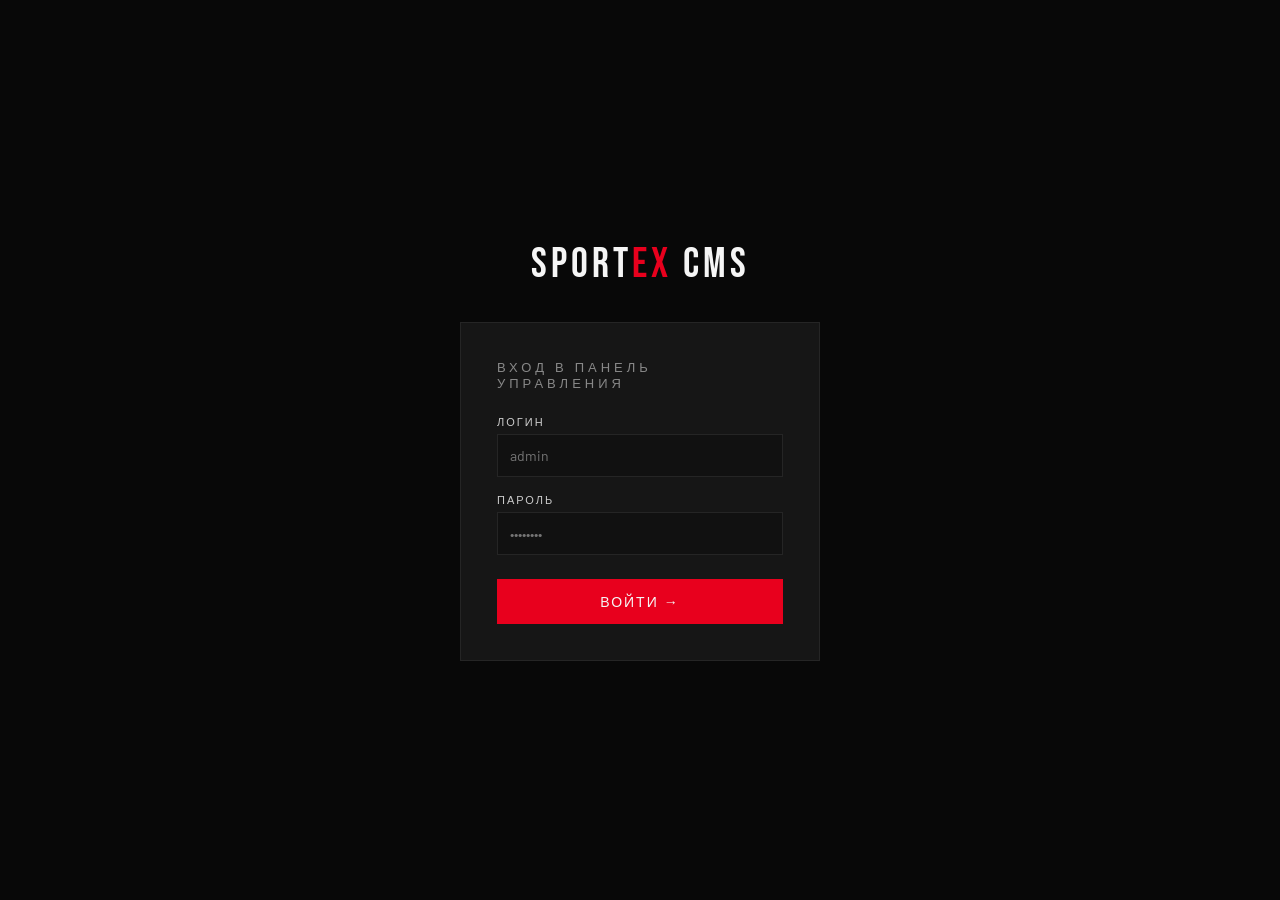
<file: admin.html>
<!DOCTYPE html>
<html lang="ru">
<head>
<meta charset="UTF-8"/>
<meta name="viewport" content="width=device-width, initial-scale=1.0"/>
<title>SportEx CMS — Панель управления</title>
<link href="https://fonts.googleapis.com/css2?family=Bebas+Neue&family=Barlow+Condensed:wght@400;600;700&family=Barlow:wght@300;400;500&display=swap" rel="stylesheet"/>
<style>
/* ═══════ RESET & BASE ═══════ */
*{margin:0;padding:0;box-sizing:border-box;}
:root{
  --black:#080808;--dark:#111;--card:#161616;--border:#252525;
  --red:#E8001D;--red2:#FF1F3A;--green:#22c55e;--yellow:#f59e0b;
  --white:#F5F5F5;--gray:#888;--light:#ccc;
  --sidebar:240px;
}
body{background:var(--dark);color:var(--white);font-family:'Barlow',sans-serif;display:flex;min-height:100vh;font-size:14px;}
::-webkit-scrollbar{width:4px;} ::-webkit-scrollbar-thumb{background:var(--red);border-radius:2px;}
button,input,select,textarea{font-family:inherit;}
a{color:inherit;text-decoration:none;}

/* ═══════ LOGIN SCREEN ═══════ */
#loginScreen{
  position:fixed;inset:0;background:var(--black);
  display:flex;align-items:center;justify-content:center;
  z-index:9999;flex-direction:column;gap:32px;
}
#loginScreen.hidden{display:none;}
.login-logo{font-family:'Bebas Neue',sans-serif;font-size:42px;letter-spacing:4px;text-align:center;}
.login-logo span{color:var(--red);}
.login-box{background:var(--card);border:1px solid var(--border);padding:36px;width:360px;}
.login-title{font-family:'Barlow Condensed',sans-serif;font-size:13px;letter-spacing:4px;text-transform:uppercase;color:var(--gray);margin-bottom:24px;}
.login-field{margin-bottom:16px;}
.login-field label{display:block;font-size:11px;letter-spacing:2px;text-transform:uppercase;color:var(--light);margin-bottom:6px;}
.login-field input{width:100%;background:var(--dark);border:1px solid var(--border);color:var(--white);padding:12px;font-size:14px;outline:none;transition:border-color .2s;}
.login-field input:focus{border-color:var(--red);}
.login-btn{width:100%;background:var(--red);color:var(--white);border:none;padding:14px;font-family:'Barlow Condensed',sans-serif;font-size:14px;letter-spacing:2px;text-transform:uppercase;cursor:pointer;transition:background .2s;margin-top:8px;}
.login-btn:hover{background:var(--red2);}
.login-error{color:#ff6b6b;font-size:12px;margin-top:8px;display:none;}

/* ═══════ SIDEBAR ═══════ */
#sidebar{
  width:var(--sidebar);background:var(--black);border-right:1px solid var(--border);
  display:flex;flex-direction:column;position:fixed;left:0;top:0;bottom:0;z-index:100;
}
.sidebar-logo{padding:20px;border-bottom:1px solid var(--border);}
.sidebar-logo-name{font-family:'Bebas Neue',sans-serif;font-size:22px;letter-spacing:3px;}
.sidebar-logo-sub{font-size:10px;letter-spacing:3px;color:var(--red);text-transform:uppercase;}
.sidebar-menu{flex:1;padding:12px 0;overflow-y:auto;}
.menu-section{padding:16px 16px 6px;font-size:10px;letter-spacing:3px;text-transform:uppercase;color:var(--gray);}
.menu-item{
  display:flex;align-items:center;gap:12px;padding:11px 16px;
  cursor:pointer;transition:all .2s;position:relative;
  font-family:'Barlow Condensed',sans-serif;font-size:14px;letter-spacing:.5px;
  color:var(--light);border-left:2px solid transparent;
}
.menu-item:hover{background:rgba(232,0,29,.06);color:var(--white);}
.menu-item.active{background:rgba(232,0,29,.1);color:var(--white);border-left-color:var(--red);}
.menu-item .mi-icon{font-size:17px;width:20px;text-align:center;}
.menu-badge{margin-left:auto;background:var(--red);color:#fff;font-size:10px;padding:1px 7px;border-radius:20px;font-family:'Barlow Condensed',sans-serif;letter-spacing:1px;}
.sidebar-bottom{padding:16px;border-top:1px solid var(--border);}
.site-link{display:flex;align-items:center;gap:8px;padding:10px;background:rgba(232,0,29,.1);border:1px solid rgba(232,0,29,.3);font-size:12px;letter-spacing:1px;text-transform:uppercase;color:var(--red);transition:all .2s;cursor:pointer;}
.site-link:hover{background:rgba(232,0,29,.2);}
.logout-btn{display:flex;align-items:center;gap:8px;padding:10px;font-size:12px;letter-spacing:1px;text-transform:uppercase;color:var(--gray);cursor:pointer;transition:color .2s;margin-top:8px;background:none;border:none;width:100%;}
.logout-btn:hover{color:var(--red);}

/* ═══════ MAIN CONTENT ═══════ */
#main{margin-left:var(--sidebar);flex:1;display:flex;flex-direction:column;min-height:100vh;}
.topbar{background:var(--black);border-bottom:1px solid var(--border);padding:0 28px;height:58px;display:flex;align-items:center;justify-content:space-between;position:sticky;top:0;z-index:50;}
.topbar-title{font-family:'Bebas Neue',sans-serif;font-size:22px;letter-spacing:2px;}
.topbar-actions{display:flex;gap:10px;align-items:center;}
.content{padding:28px;flex:1;}

/* ═══════ BUTTONS ═══════ */
.btn{display:inline-flex;align-items:center;gap:7px;padding:9px 18px;border:none;cursor:pointer;font-family:'Barlow Condensed',sans-serif;font-size:13px;letter-spacing:1.5px;text-transform:uppercase;transition:all .2s;}
.btn-red{background:var(--red);color:#fff;} .btn-red:hover{background:var(--red2);}
.btn-outline{background:transparent;color:var(--light);border:1px solid var(--border);} .btn-outline:hover{border-color:var(--red);color:var(--white);}
.btn-green{background:var(--green);color:#fff;} .btn-green:hover{filter:brightness(1.1);}
.btn-danger{background:rgba(220,38,38,.15);color:#f87171;border:1px solid rgba(220,38,38,.3);} .btn-danger:hover{background:rgba(220,38,38,.3);}
.btn-sm{padding:6px 12px;font-size:11px;}
.btn-icon{padding:7px;width:32px;height:32px;justify-content:center;}

/* ═══════ CARDS / STATS ═══════ */
.stats-grid{display:grid;grid-template-columns:repeat(4,1fr);gap:16px;margin-bottom:28px;}
.stat-card{background:var(--card);border:1px solid var(--border);padding:20px;position:relative;overflow:hidden;}
.stat-card::before{content:'';position:absolute;top:0;left:0;right:0;height:2px;background:var(--red);}
.stat-card.green::before{background:var(--green);}
.stat-card.yellow::before{background:var(--yellow);}
.stat-card.blue::before{background:#3b82f6;}
.stat-val{font-family:'Bebas Neue',sans-serif;font-size:38px;line-height:1;color:var(--white);}
.stat-lbl{font-size:11px;letter-spacing:2px;text-transform:uppercase;color:var(--gray);margin-top:4px;}
.stat-icon{position:absolute;right:16px;top:50%;transform:translateY(-50%);font-size:36px;opacity:.15;}

/* ═══════ TABLE ═══════ */
.table-wrap{background:var(--card);border:1px solid var(--border);overflow:hidden;}
.table-header{padding:16px 20px;border-bottom:1px solid var(--border);display:flex;align-items:center;justify-content:space-between;gap:12px;flex-wrap:wrap;}
.table-header-title{font-family:'Barlow Condensed',sans-serif;font-size:15px;letter-spacing:1px;text-transform:uppercase;}
.search-box{display:flex;align-items:center;gap:0;border:1px solid var(--border);background:var(--dark);}
.search-box input{background:transparent;border:none;color:var(--white);padding:8px 12px;outline:none;font-size:13px;width:220px;}
.search-box input::placeholder{color:var(--gray);}
.search-box span{padding:8px 12px;color:var(--gray);}
table{width:100%;border-collapse:collapse;}
thead th{padding:10px 14px;text-align:left;font-family:'Barlow Condensed',sans-serif;font-size:11px;letter-spacing:2px;text-transform:uppercase;color:var(--gray);border-bottom:1px solid var(--border);white-space:nowrap;}
tbody tr{border-bottom:1px solid rgba(255,255,255,.04);transition:background .15s;}
tbody tr:hover{background:rgba(255,255,255,.03);}
tbody td{padding:10px 14px;font-size:13px;vertical-align:middle;}
.td-img{width:44px;height:44px;object-fit:cover;background:var(--border);}
.td-name{font-weight:500;max-width:220px;overflow:hidden;text-overflow:ellipsis;white-space:nowrap;}
.td-price{font-family:'Bebas Neue',sans-serif;font-size:17px;color:var(--red);}
.badge{display:inline-flex;align-items:center;padding:2px 8px;font-size:10px;letter-spacing:1px;text-transform:uppercase;font-family:'Barlow Condensed',sans-serif;}
.badge-new{background:rgba(59,130,246,.15);color:#60a5fa;border:1px solid rgba(59,130,246,.3);}
.badge-hit{background:rgba(245,158,11,.15);color:#fbbf24;border:1px solid rgba(245,158,11,.3);}
.badge-none{background:var(--border);color:var(--gray);}
.actions-cell{display:flex;gap:6px;align-items:center;}
.pagination{display:flex;align-items:center;justify-content:space-between;padding:12px 16px;border-top:1px solid var(--border);}
.pagination-info{font-size:12px;color:var(--gray);}
.page-btns{display:flex;gap:4px;}
.page-btn{background:var(--dark);border:1px solid var(--border);color:var(--light);padding:5px 11px;cursor:pointer;font-size:12px;transition:all .2s;}
.page-btn.active,.page-btn:hover{background:var(--red);border-color:var(--red);color:#fff;}

/* ═══════ MODAL ═══════ */
.modal-overlay{position:fixed;inset:0;background:rgba(0,0,0,.8);backdrop-filter:blur(8px);z-index:1000;display:flex;align-items:center;justify-content:center;padding:20px;opacity:0;transition:opacity .3s;}
.modal-overlay.open{opacity:1;}
.modal-overlay.hidden{display:none;}
.modal-box{background:var(--dark);border:1px solid var(--border);width:100%;max-width:620px;max-height:90vh;overflow-y:auto;transform:translateY(20px);transition:transform .3s;}
.modal-overlay.open .modal-box{transform:translateY(0);}
.modal-head{display:flex;align-items:center;justify-content:space-between;padding:20px 24px;border-bottom:1px solid var(--border);position:sticky;top:0;background:var(--dark);z-index:2;}
.modal-head h3{font-family:'Bebas Neue',sans-serif;font-size:24px;letter-spacing:2px;}
.modal-close{background:none;border:none;color:var(--gray);font-size:20px;cursor:pointer;transition:color .2s;} .modal-close:hover{color:var(--red);}
.modal-body{padding:24px;}
.modal-footer{padding:16px 24px;border-top:1px solid var(--border);display:flex;gap:10px;justify-content:flex-end;background:var(--dark);position:sticky;bottom:0;}

/* ═══════ FORM ═══════ */
.form-grid{display:grid;grid-template-columns:1fr 1fr;gap:16px;}
.form-grid.full{grid-template-columns:1fr;}
.field{margin-bottom:0;}
.field.span2{grid-column:span 2;}
.field label{display:block;font-size:10px;letter-spacing:2px;text-transform:uppercase;color:var(--light);margin-bottom:7px;}
.field input,.field select,.field textarea{width:100%;background:var(--black);border:1px solid var(--border);color:var(--white);padding:10px 12px;font-size:13px;outline:none;transition:border-color .2s;resize:vertical;}
.field input:focus,.field select,.field textarea:focus{border-color:var(--red);}
.field select{cursor:pointer;}
.field textarea{min-height:80px;}
.field-hint{font-size:11px;color:var(--gray);margin-top:4px;}
.radio-row{display:flex;gap:16px;flex-wrap:wrap;}
.radio-opt{display:flex;align-items:center;gap:8px;cursor:pointer;font-size:13px;color:var(--light);}
.radio-opt input{accent-color:var(--red);}

/* ═══════ SECTION PANELS ═══════ */
.panel{display:none;} .panel.active{display:block;}

/* ═══════ ALERT ═══════ */
.alert{position:fixed;top:20px;right:20px;z-index:9999;padding:14px 20px;min-width:280px;display:flex;align-items:center;gap:12px;border-left:3px solid var(--green);background:var(--card);box-shadow:0 8px 30px rgba(0,0,0,.5);transform:translateX(120%);transition:transform .35s cubic-bezier(.175,.885,.32,1.275);}
.alert.show{transform:translateX(0);}
.alert.err{border-left-color:var(--red);}
.alert-icon{font-size:18px;}
.alert-text{font-size:13px;line-height:1.4;}

/* ═══════ SETTINGS ═══════ */
.settings-grid{display:grid;grid-template-columns:1fr 1fr;gap:20px;}
.settings-card{background:var(--card);border:1px solid var(--border);padding:24px;}
.settings-card h3{font-family:'Barlow Condensed',sans-serif;font-size:15px;letter-spacing:2px;text-transform:uppercase;margin-bottom:20px;padding-bottom:12px;border-bottom:1px solid var(--border);}
.settings-field{margin-bottom:16px;}
.settings-field label{display:block;font-size:11px;letter-spacing:2px;text-transform:uppercase;color:var(--light);margin-bottom:7px;}
.settings-field input,.settings-field textarea{width:100%;background:var(--black);border:1px solid var(--border);color:var(--white);padding:10px 12px;font-size:13px;outline:none;transition:border-color .2s;}
.settings-field input:focus,.settings-field textarea:focus{border-color:var(--red);}
.settings-field textarea{min-height:70px;resize:vertical;}

/* ═══════ CATEGORIES PANEL ═══════ */
.cat-list{display:flex;flex-direction:column;gap:8px;}
.cat-admin-item{background:var(--card);border:1px solid var(--border);padding:16px 20px;display:flex;align-items:center;gap:16px;transition:border-color .2s;}
.cat-admin-item:hover{border-color:rgba(232,0,29,.4);}
.cat-admin-icon{font-size:28px;width:40px;text-align:center;}
.cat-admin-info{flex:1;}
.cat-admin-name{font-family:'Barlow Condensed',sans-serif;font-size:16px;font-weight:600;letter-spacing:.5px;text-transform:uppercase;}
.cat-admin-sub{font-size:12px;color:var(--gray);margin-top:2px;}
.cat-admin-count{font-family:'Bebas Neue',sans-serif;font-size:22px;color:var(--red);min-width:50px;text-align:center;}

/* ═══════ ORDERS ═══════ */
.order-empty{text-align:center;padding:60px 20px;color:var(--gray);}
.order-empty .oe-icon{font-size:48px;margin-bottom:12px;}
.order-empty p{font-size:14px;line-height:1.6;}

/* ═══════ RESPONSIVE ═══════ */
@media(max-width:900px){
  :root{--sidebar:0px;}
  #sidebar{display:none;}
  #main{margin-left:0;}
  .stats-grid{grid-template-columns:repeat(2,1fr);}
  .settings-grid{grid-template-columns:1fr;}
  .form-grid{grid-template-columns:1fr;}
  .field.span2{grid-column:span 1;}
}
</style>
</head>
<body>

<!-- ═══════ LOGIN ═══════ -->
<div id="loginScreen">
  <div class="login-logo">Sport<span>Ex</span> CMS</div>
  <div class="login-box">
    <div class="login-title">Вход в панель управления</div>
    <div class="login-field">
      <label>Логин</label>
      <input type="text" id="loginUser" placeholder="admin" autocomplete="username"/>
    </div>
    <div class="login-field">
      <label>Пароль</label>
      <input type="password" id="loginPass" placeholder="••••••••" autocomplete="current-password"/>
    </div>
    <button class="login-btn" onclick="doLogin()">Войти →</button>
    <div class="login-error" id="loginError">Неверный логин или пароль</div>
  </div>
</div>

<!-- ═══════ ALERT ═══════ -->
<div class="alert" id="alert">
  <span class="alert-icon" id="alertIcon">✓</span>
  <span class="alert-text" id="alertText"></span>
</div>

<!-- ═══════ SIDEBAR ═══════ -->
<div id="sidebar">
  <div class="sidebar-logo">
    <div class="sidebar-logo-name">SportEx</div>
    <div class="sidebar-logo-sub">CMS Panel</div>
  </div>
  <div class="sidebar-menu">
    <div class="menu-section">Основное</div>
    <div class="menu-item active" onclick="showPanel('dashboard')">
      <span class="mi-icon">📊</span> Дашборд
    </div>
    <div class="menu-section">Каталог</div>
    <div class="menu-item" onclick="showPanel('products')">
      <span class="mi-icon">📦</span> Товары
      <span class="menu-badge" id="prodBadge">0</span>
    </div>
    <div class="menu-item" onclick="showPanel('categories')">
      <span class="mi-icon">🗂️</span> Категории
    </div>
    <div class="menu-section">Сайт</div>
    <div class="menu-item" onclick="showPanel('orders')">
      <span class="mi-icon">🛒</span> Заказы
      <span class="menu-badge" id="orderBadge" style="background:var(--green)">0</span>
    </div>
    <div class="menu-item" onclick="showPanel('settings')">
      <span class="mi-icon">⚙️</span> Настройки сайта
    </div>
    <div class="menu-item" onclick="showPanel('seo')">
      <span class="mi-icon">🔍</span> SEO
    </div>
  </div>
  <div class="sidebar-bottom">
    <div class="site-link" onclick="window.open('index.html','_blank')">🌐 Открыть сайт →</div>
    <button class="logout-btn" onclick="doLogout()">🚪 Выйти из CMS</button>
  </div>
</div>

<!-- ═══════ MAIN ═══════ -->
<div id="main">
  <div class="topbar">
    <div class="topbar-title" id="topbarTitle">Дашборд</div>
    <div class="topbar-actions">
      <span style="font-size:12px;color:var(--gray)" id="adminName">admin</span>
    </div>
  </div>
  <div class="content">

    <!-- ── DASHBOARD ── -->
    <div class="panel active" id="panel-dashboard">
      <div class="stats-grid">
        <div class="stat-card">
          <div class="stat-val" id="ds-products">0</div>
          <div class="stat-lbl">Товаров</div>
          <div class="stat-icon">📦</div>
        </div>
        <div class="stat-card green">
          <div class="stat-val" id="ds-cats">12</div>
          <div class="stat-lbl">Категорий</div>
          <div class="stat-icon">🗂️</div>
        </div>
        <div class="stat-card yellow">
          <div class="stat-val" id="ds-orders">0</div>
          <div class="stat-lbl">Заказов</div>
          <div class="stat-icon">🛒</div>
        </div>
        <div class="stat-card blue">
          <div class="stat-val">96%</div>
          <div class="stat-lbl">Рейтинг</div>
          <div class="stat-icon">⭐</div>
        </div>
      </div>

      <!-- Recent orders -->
      <div class="table-wrap">
        <div class="table-header">
          <span class="table-header-title">📋 Последние заказы</span>
          <button class="btn btn-outline btn-sm" onclick="showPanel('orders')">Все заказы →</button>
        </div>
        <div id="dashOrders" style="padding:20px;color:var(--gray);font-size:13px;">Заказов пока нет</div>
      </div>
    </div>

    <!-- ── PRODUCTS ── -->
    <div class="panel" id="panel-products">
      <div class="table-wrap">
        <div class="table-header">
          <span class="table-header-title">📦 Товары</span>
          <div style="display:flex;gap:10px;align-items:center;flex-wrap:wrap;">
            <div class="search-box">
              <span>🔍</span>
              <input type="text" id="prodSearch" placeholder="Поиск по названию..." oninput="filterProducts()"/>
            </div>
            <select id="catFilter" onchange="filterProducts()" style="background:var(--dark);border:1px solid var(--border);color:var(--white);padding:8px 12px;font-size:13px;outline:none;">
              <option value="">Все категории</option>
              <option value="boxing">Единоборства</option>
              <option value="mma">MMA</option>
              <option value="protection">Защита</option>
              <option value="compression">Компрессия</option>
              <option value="fitness">Фитнес</option>
              <option value="sport">Спорт товары</option>
            </select>
            <button class="btn btn-red" onclick="openProductModal()">+ Добавить товар</button>
          </div>
        </div>
        <div style="overflow-x:auto;">
          <table>
            <thead>
              <tr>
                <th>Фото</th><th>Название</th><th>Цена</th>
                <th>Категория</th><th>Бейдж</th><th>Бренд</th><th>Действия</th>
              </tr>
            </thead>
            <tbody id="productsTableBody"></tbody>
          </table>
        </div>
        <div class="pagination">
          <span class="pagination-info" id="prodPagInfo"></span>
          <div class="page-btns" id="prodPagBtns"></div>
        </div>
      </div>
    </div>

    <!-- ── CATEGORIES ── -->
    <div class="panel" id="panel-categories">
      <div style="display:flex;justify-content:space-between;align-items:center;margin-bottom:20px;">
        <div style="font-family:'Barlow Condensed';font-size:13px;letter-spacing:2px;text-transform:uppercase;color:var(--gray);">
          Категории и подкатегории товаров
        </div>
      </div>
      <div class="cat-list" id="catAdminList"></div>
    </div>

    <!-- ── ORDERS ── -->
    <div class="panel" id="panel-orders">
      <div class="table-wrap">
        <div class="table-header">
          <span class="table-header-title">🛒 Заказы</span>
          <div style="display:flex;gap:10px;">
            <button class="btn btn-danger btn-sm" onclick="clearOrders()">🗑 Очистить все</button>
            <button class="btn btn-outline btn-sm" onclick="exportOrders()">📥 Экспорт CSV</button>
          </div>
        </div>
        <div id="ordersContent"></div>
      </div>
    </div>

    <!-- ── SETTINGS ── -->
    <div class="panel" id="panel-settings">
      <div class="settings-grid">
        <div class="settings-card">
          <h3>🏪 Информация о магазине</h3>
          <div class="settings-field"><label>Название магазина</label><input id="s-name" value="SportEx"/></div>
          <div class="settings-field"><label>Адрес</label><input id="s-address" value="ул. Пантелеймоновская 25, ТЦ «Новый Привоз», 3 этаж"/></div>
          <div class="settings-field"><label>Город</label><input id="s-city" value="Одесса"/></div>
          <div class="settings-field"><label>Телефон</label><input id="s-phone" placeholder="+380 XX XXX XX XX"/></div>
          <div class="settings-field"><label>Email</label><input id="s-email" placeholder="info@sportex.od.ua"/></div>
          <div class="settings-field"><label>Режим работы</label><input id="s-hours" value="Пн–Вс: 09:00 – 21:00"/></div>
          <button class="btn btn-red" onclick="saveSettings()">💾 Сохранить</button>
        </div>
        <div class="settings-card">
          <h3>🔗 Соцсети и ссылки</h3>
          <div class="settings-field"><label>Instagram</label><input id="s-instagram" placeholder="https://instagram.com/..."/></div>
          <div class="settings-field"><label>Facebook</label><input id="s-facebook" placeholder="https://facebook.com/..."/></div>
          <div class="settings-field"><label>Telegram</label><input id="s-telegram" placeholder="https://t.me/..."/></div>
          <div class="settings-field"><label>Prom.ua</label><input id="s-prom" value="https://prom.ua/c2948527-magazin-extreme-sport.html"/></div>
          <button class="btn btn-red" onclick="saveSettings()">💾 Сохранить</button>
        </div>
        <div class="settings-card">
          <h3>🤖 Telegram бот (заказы)</h3>
          <div class="settings-field"><label>Bot Token</label><input id="s-tgtoken" value="8667869989:AAF5GKSaQZQY5o5-nSp7icEE4K8XBCUG8eI" type="password"/></div>
          <div class="settings-field"><label>Chat ID (твой личный)</label><input id="s-tgchat" placeholder="Твой chat_id от @userinfobot"/></div>
          <div style="font-size:12px;color:var(--gray);margin-bottom:16px;">Чтобы узнать chat_id: напиши боту @userinfobot в Telegram</div>
          <button class="btn btn-red" onclick="saveTgSettings()">💾 Сохранить</button>
        </div>
        <div class="settings-card">
          <h3>🔐 Смена пароля CMS</h3>
          <div class="settings-field"><label>Текущий пароль</label><input type="password" id="s-oldpass"/></div>
          <div class="settings-field"><label>Новый пароль</label><input type="password" id="s-newpass"/></div>
          <div class="settings-field"><label>Повторите новый</label><input type="password" id="s-newpass2"/></div>
          <button class="btn btn-red" onclick="changePassword()">🔒 Сменить пароль</button>
        </div>
      </div>
    </div>

    <!-- ── SEO ── -->
    <div class="panel" id="panel-seo">
      <div class="settings-grid">
        <div class="settings-card" style="grid-column:span 2">
          <h3>🔍 SEO настройки сайта</h3>
          <div class="settings-field"><label>Title страницы</label><input id="seo-title" value="SportEx Одесса | Спортивные товары — Бокс, MMA, Футбол"/></div>
          <div class="settings-field"><label>Meta Description (до 160 символов)</label><textarea id="seo-desc">Магазин спортивных товаров SportEx в Одессе. Боксёрские перчатки RDX, VENUM, EVERLAST, форма MMA, компрессионная одежда. Пантелеймоновская 25, ТЦ «Новый Привоз», 3 этаж.</textarea></div>
          <div class="settings-field"><label>Keywords (через запятую)</label><textarea id="seo-keys">спортивные товары Одесса, боксёрские перчатки, MMA перчатки, форма единоборств, SportEx Одесса</textarea></div>
          <div class="settings-field"><label>Google Analytics ID (опционально)</label><input id="seo-ga" placeholder="G-XXXXXXXXXX"/></div>
          <div style="display:flex;gap:10px;margin-top:8px;">
            <button class="btn btn-red" onclick="saveSEO()">💾 Сохранить SEO</button>
            <button class="btn btn-outline" onclick="copySEO()">📋 Скопировать мета-теги</button>
          </div>
        </div>
      </div>
    </div>

  </div><!-- /content -->
</div><!-- /main -->

<!-- ═══════ PRODUCT MODAL ═══════ -->
<div class="modal-overlay hidden" id="productModal">
  <div class="modal-box">
    <div class="modal-head">
      <h3 id="modalProductTitle">Добавить товар</h3>
      <button class="modal-close" onclick="closeProductModal()">✕</button>
    </div>
    <div class="modal-body">
      <div class="form-grid">
        <div class="field span2">
          <label>Название (RU) *</label>
          <input type="text" id="p-name" placeholder="Боксёрские перчатки RDX"/>
        </div>
        <div class="field">
          <label>Название (UA)</label>
          <input type="text" id="p-name-ua" placeholder="Боксерські рукавиці RDX"/>
        </div>
        <div class="field">
          <label>Название (EN)</label>
          <input type="text" id="p-name-en" placeholder="RDX Boxing Gloves"/>
        </div>
        <div class="field">
          <label>Цена (₴) *</label>
          <input type="number" id="p-price" placeholder="1500" min="0"/>
        </div>
        <div class="field">
          <label>Бренд</label>
          <input type="text" id="p-brand" placeholder="RDX, VENUM, EVERLAST..."/>
        </div>
        <div class="field">
          <label>Категория</label>
          <select id="p-category" onchange="refreshSubcats()" style="margin-bottom:8px">
            <!-- Заполняется динамически -->
          </select>
        </div>
        <div class="field">
          <label>Подкатегория <span style="font-size:10px;color:#888;font-weight:300">(необязательно)</span></label>
          <select id="p-subcategory">
            <option value="">— выберите подкатегорию —</option>
          </select>
        </div>
        <div class="field">
          <label>Бейдж</label>
          <select id="p-badge">
            <option value="">Без бейджа</option>
            <option value="new">🆕 Новинка</option>
            <option value="hit">🔥 Хит продаж</option>
          </select>
        </div>
        <div class="field">
          <label>Артикул (SKU)</label>
          <input type="text" id="p-sku" placeholder="RDX-001"/>
        </div>
        <div class="field span2">
          <label>URL изображения</label>
          <input type="text" id="p-image" placeholder="https://images.prom.ua/...jpg"/>
          <div class="field-hint">Вставь прямую ссылку на фото товара (с Prom.ua или любого хостинга)</div>
        </div>
        <div class="field span2" id="imagePreviewWrap" style="display:none;">
          <label>Предпросмотр фото</label>
          <img id="imagePreview" style="max-height:160px;object-fit:contain;background:var(--card);padding:8px;"/>
        </div>
      </div>
    </div>
    <div class="modal-footer">
      <button class="btn btn-outline" onclick="closeProductModal()">Отмена</button>
      <button class="btn btn-red" onclick="saveProduct()">💾 Сохранить товар</button>
    </div>
  </div>
</div>

<script>
/* ════════════════════════════════════════════
   SportEx CMS — JavaScript
════════════════════════════════════════════ */

/* ─── CONFIG ─── */
const CMS_PASS_KEY = 'sx_cms_pass';
const CMS_AUTH_KEY = 'sx_cms_auth';
const PRODUCTS_KEY = 'sx_products';
const SETTINGS_KEY = 'sx_settings';
const ORDERS_KEY   = 'sx_orders';
const SEO_KEY      = 'sx_seo';
const DEFAULT_PASS = 'sportex2024'; // пароль по умолчанию

/* ─── STATE ─── */
let allProducts = [];
let filteredProducts = [];
let currentPage = 1;
const PER_PAGE = 12;
let editingId = null;

/* ════ LOGIN ════ */
function doLogin() {
  const user = document.getElementById('loginUser').value.trim();
  const pass = document.getElementById('loginPass').value.trim();
  const savedPass = localStorage.getItem(CMS_PASS_KEY) || DEFAULT_PASS;

  if (user === 'admin' && pass === savedPass) {
    localStorage.setItem(CMS_AUTH_KEY, '1');
    document.getElementById('loginScreen').classList.add('hidden');
    initCMS();
  } else {
    document.getElementById('loginError').style.display = 'block';
  }
}
document.getElementById('loginPass').addEventListener('keydown', e => {
  if (e.key === 'Enter') doLogin();
});
function doLogout() {
  localStorage.removeItem(CMS_AUTH_KEY);
  location.reload();
}

/* ════ INIT ════ */
function checkAuth() {
  if (localStorage.getItem(CMS_AUTH_KEY) === '1') {
    document.getElementById('loginScreen').classList.add('hidden');
    initCMS();
  }
}

async function initCMS() {
  await loadProducts();
  loadSettings();
  renderDashboard();
  renderProductsTable();
  renderCategories();
  renderOrders();
}

/* ════ PRODUCTS ════ */
async function loadProducts() {
  // First check localStorage (CMS edits), then fall back to products.json
  const saved = localStorage.getItem(PRODUCTS_KEY);
  if (saved) {
    allProducts = JSON.parse(saved);
  } else {
    try {
      const res = await fetch('products.json');
      allProducts = await res.json();
      localStorage.setItem(PRODUCTS_KEY, JSON.stringify(allProducts));
    } catch(e) {
      allProducts = [];
    }
  }
  filteredProducts = [...allProducts];
  updateBadges();
}

function savePersist() {
  localStorage.setItem(PRODUCTS_KEY, JSON.stringify(allProducts));
  updateBadges();
}

function updateBadges() {
  document.getElementById('prodBadge').textContent = allProducts.length;
  document.getElementById('ds-products').textContent = allProducts.length;
}

/* ─── TABLE ─── */
function filterProducts() {
  const q = document.getElementById('prodSearch').value.toLowerCase();
  const cat = document.getElementById('catFilter').value;
  filteredProducts = allProducts.filter(p => {
    const nameMatch = p.name.toLowerCase().includes(q) || (p.brand||'').toLowerCase().includes(q);
    const catMatch = !cat || p.category === cat;
    return nameMatch && catMatch;
  });
  currentPage = 1;
  renderProductsTable();
}

function renderProductsTable() {
  const tbody = document.getElementById('productsTableBody');
  const start = (currentPage - 1) * PER_PAGE;
  const pageItems = filteredProducts.slice(start, start + PER_PAGE);
  const totalPages = Math.ceil(filteredProducts.length / PER_PAGE);

  tbody.innerHTML = pageItems.map(p => `
    <tr>
      <td><img src="${p.image||''}" class="td-img" onerror="this.src='https://placehold.co/44x44/161616/444?text=?'" loading="lazy"/></td>
      <td><div class="td-name" title="${p.name}">${p.name}</div>${p.sku?`<div style="font-size:11px;color:var(--gray)">SKU: ${p.sku}</div>`:''}</td>
      <td><div class="td-price">${(p.price||0).toLocaleString('uk-UA')} ₴</div></td>
      <td>
        <span style="font-size:12px;color:var(--gray)">${p.category||'—'}</span>
        ${p.subcategory ? `<div style="font-size:10px;color:#555;margin-top:2px">↳ ${p.subcategory}</div>` : ''}
      </td>
      <td>${p.badge?`<span class="badge badge-${p.badge}">${p.badge==='new'?'Новинка':'Хит'}</span>`:'<span class="badge badge-none">—</span>'}</td>
      <td><span style="font-size:12px">${p.brand||'—'}</span></td>
      <td>
        <div class="actions-cell">
          <button class="btn btn-outline btn-sm btn-icon" onclick="editProduct(${p.id})" title="Редактировать">✏️</button>
          <button class="btn btn-danger btn-sm btn-icon" onclick="deleteProduct(${p.id})" title="Удалить">🗑</button>
        </div>
      </td>
    </tr>`).join('');

  // Pagination
  document.getElementById('prodPagInfo').textContent =
    `Показано ${start+1}–${Math.min(start+PER_PAGE, filteredProducts.length)} из ${filteredProducts.length}`;

  const btns = document.getElementById('prodPagBtns');
  btns.innerHTML = '';
  for (let i=1; i<=totalPages; i++) {
    const b = document.createElement('button');
    b.className = 'page-btn' + (i===currentPage?' active':'');
    b.textContent = i;
    b.onclick = () => { currentPage=i; renderProductsTable(); };
    btns.appendChild(b);
  }
}

/* ─── CATEGORY / SUBCATEGORY HELPERS ─── */
const SPORTEX_CATS = [
  { id:'clothing',  icon:'👕', name:'Спортивная одежда',           subs:[{icon:'👔',name:'Спортивная одежда мужская'},{icon:'🩱',name:'Компрессионная одежда'},{icon:'👦',name:'Детская компрессионная одежда'},{icon:'🧣',name:'Термобелье'},{icon:'👩',name:'Женская спортивная одежда'},{icon:'🧒',name:'Детские спортивные костюмы'}] },
  { id:'martial',   icon:'🥊', name:'Единоборства',                subs:[{icon:'🥊',name:'Боксёрские перчатки'},{icon:'🤚',name:'Лапы боксёрские'},{icon:'😬',name:'Капы'},{icon:'🏋️',name:'Тренажёр боксёрский'},{icon:'⛑️',name:'Шлем боксёрский'},{icon:'🛡️',name:'Защита'},{icon:'👕',name:'Одежда для бокса'},{icon:'👟',name:'Обувь для борьбы и бокса'},{icon:'🩹',name:'Бинт боксёрский'},{icon:'⚡',name:'Битки для единоборств'}] },
  { id:'football',  icon:'⚽', name:'Футбол',                      subs:[{icon:'⚽',name:'Футбольные мячи'},{icon:'🧦',name:'Гетры футбольные'},{icon:'🧤',name:'Перчатки вратарские'},{icon:'👕',name:'Форма футбольных клубов юниор'},{icon:'🏆',name:'Форма футбольная взрослая'},{icon:'🦵',name:'Щитки футбольные'},{icon:'👟',name:'Сороконожки'},{icon:'⚡',name:'Копы футбольные'},{icon:'🏃',name:'Обувь для футзала'},{icon:'🧢',name:'Шапки горловики'}] },
  { id:'sport',     icon:'🏋️',name:'Спорт товары',                subs:[{icon:'🔱',name:'Турники'},{icon:'🎒',name:'Сумки спортивные'},{icon:'🏓',name:'Настольный теннис'},{icon:'👊',name:'Мешки боксёрские'},{icon:'⚙️',name:'Тренажёры'},{icon:'🔗',name:'Аксессуары'},{icon:'🏋️',name:'Утяжелители'},{icon:'🏆',name:'Тяжёлая атлетика'},{icon:'💆',name:'Массажёры'},{icon:'🪢',name:'Скакалки'},{icon:'🏸',name:'Бадминтон'}] },
  { id:'basketball',icon:'🏀', name:'Баскетбол',                   subs:[{icon:'🏀',name:'Баскетбольные мячи'},{icon:'👕',name:'Форма баскетбольная'},{icon:'👟',name:'Кроссовки баскетбольные'}] },
  { id:'volleyball',icon:'🏐', name:'Волейбол',                    subs:[{icon:'🏐',name:'Мячи для волейбола'},{icon:'🦵',name:'Наколенники для волейбола'}] },
  { id:'swimming',  icon:'🏊', name:'Плавание',                    subs:[{icon:'🤿',name:'Маски трубки'},{icon:'🦶',name:'Ласты'},{icon:'🥽',name:'Очки для плавания'},{icon:'🩱',name:'Шапочки для бассейна'},{icon:'🏊',name:'Досточки для плавания'}] },
  { id:'fitness',   icon:'🧘', name:'Фитнес / Йога',               subs:[{icon:'👗',name:'Одежда для фитнеса'},{icon:'🎽',name:'Аксессуары для фитнеса'}] },
  { id:'karate',    icon:'🥋', name:'Каратэ',                      subs:[{icon:'👘',name:'Кимоно для каратэ'},{icon:'🥊',name:'Защита для каратэ'}] },
  { id:'taekwondo', icon:'🦵', name:'Тхэквондо',                   subs:[{icon:'🥋',name:'Добок (форма тхэквондо)'},{icon:'🥊',name:'Защита для тхэквондо'}] },
  { id:'winter',    icon:'⛷️', name:'Зимний спорт',                subs:[{icon:'🧤',name:'Перчатки зимние спортивные'},{icon:'🧣',name:'Термобелье зимнее'},{icon:'🎿',name:'Аксессуары зимнего спорта'}] },
  { id:'tourism',   icon:'🏕️', name:'Товары для туризма и отдыха', subs:[{icon:'🎒',name:'Рюкзаки туристические'},{icon:'🏕️',name:'Туристическое снаряжение'},{icon:'🔦',name:'Фонари и освещение'},{icon:'🧰',name:'Аксессуары для туризма'}] },
];

function fillCategorySelect(selId) {
  const sel = document.getElementById(selId);
  if (!sel) return;
  sel.innerHTML = SPORTEX_CATS.map(c =>
    `<option value="${c.id}">${c.icon} ${c.name}</option>`
  ).join('');
}

function refreshSubcats(selectedSub) {
  fillCategorySelect('p-category');
  const catId  = document.getElementById('p-category')?.value;
  const subSel = document.getElementById('p-subcategory');
  if (!subSel) return;
  const cat = SPORTEX_CATS.find(c => c.id === catId);
  if (!cat || !cat.subs?.length) {
    subSel.innerHTML = '<option value="">— нет подкатегорий —</option>';
    subSel.disabled = true;
    return;
  }
  subSel.disabled = false;
  subSel.innerHTML = '<option value="">— выберите подкатегорию —</option>' +
    cat.subs.map(s => `<option value="${s.name}">${s.icon} ${s.name}</option>`).join('');
  if (selectedSub) subSel.value = selectedSub;
}

/* ─── MODAL ─── */
function openProductModal(id = null) {
  editingId = id;
  const modal = document.getElementById('productModal');
  document.getElementById('modalProductTitle').textContent = id ? 'Редактировать товар' : 'Добавить товар';

  if (id) {
    const p = allProducts.find(x => x.id === id);
    if (!p) return;
    document.getElementById('p-name').value     = p.name     || '';
    document.getElementById('p-name-ua').value  = p.name_ua  || '';
    document.getElementById('p-name-en').value  = p.name_en  || '';
    document.getElementById('p-price').value    = p.price    || '';
    document.getElementById('p-brand').value    = p.brand    || '';
    document.getElementById('p-sku').value      = p.sku      || '';
    document.getElementById('p-image').value    = p.image    || '';
    document.getElementById('p-category').value = p.category || SPORTEX_CATS[0]?.id || '';
    document.getElementById('p-badge').value    = p.badge    || '';
    updateImagePreview();
    refreshSubcats(p.subcategory || '');
  } else {
    ['p-name','p-name-ua','p-name-en','p-price','p-brand','p-sku','p-image'].forEach(id => {
      document.getElementById(id).value = '';
    });
    document.getElementById('p-category').value = SPORTEX_CATS[0]?.id || '';
    document.getElementById('p-badge').value = '';
    document.getElementById('imagePreviewWrap').style.display = 'none';
    refreshSubcats('');
  }

  modal.classList.remove('hidden');
  requestAnimationFrame(() => modal.classList.add('open'));
}

function closeProductModal() {
  const modal = document.getElementById('productModal');
  modal.classList.remove('open');
  setTimeout(() => modal.classList.add('hidden'), 300);
}

document.getElementById('p-image').addEventListener('input', updateImagePreview);
function updateImagePreview() {
  const url = document.getElementById('p-image').value.trim();
  const wrap = document.getElementById('imagePreviewWrap');
  const img  = document.getElementById('imagePreview');
  if (url) { wrap.style.display='block'; img.src=url; }
  else wrap.style.display='none';
}

function editProduct(id) { openProductModal(id); }

function saveProduct() {
  const name  = document.getElementById('p-name').value.trim();
  const price = parseFloat(document.getElementById('p-price').value);
  if (!name)      { showAlert('Введите название товара', 'err'); return; }
  if (isNaN(price)){ showAlert('Введите цену', 'err'); return; }

  const data = {
    id:          editingId || Date.now(),
    name,
    name_ua:     document.getElementById('p-name-ua').value.trim() || name,
    name_en:     document.getElementById('p-name-en').value.trim() || name,
    price,
    brand:       document.getElementById('p-brand').value.trim(),
    sku:         document.getElementById('p-sku').value.trim(),
    image:       document.getElementById('p-image').value.trim(),
    category:    document.getElementById('p-category').value,
    subcategory: document.getElementById('p-subcategory')?.value || null,
    badge:       document.getElementById('p-badge').value || null,
  };

  if (editingId) {
    const idx = allProducts.findIndex(x => x.id === editingId);
    if (idx > -1) allProducts[idx] = data;
    showAlert('✅ Товар обновлён!');
  } else {
    allProducts.unshift(data);
    showAlert('✅ Товар добавлен!');
  }

  savePersist();
  filterProducts();
  closeProductModal();
}

function deleteProduct(id) {
  if (!confirm('Удалить этот товар? Действие необратимо.')) return;
  allProducts = allProducts.filter(x => x.id !== id);
  filteredProducts = filteredProducts.filter(x => x.id !== id);
  savePersist();
  renderProductsTable();
  showAlert('🗑 Товар удалён');
}

/* ════ CATEGORIES ════ */
const CATEGORIES_INFO = [
  {icon:'👕',name:'Спортивная одежда',count:195,subs:['Спортивная одежда мужская','Компрессионная одежда','Детская компрессионная одежда','Термобелье','Женская спортивная одежда','Детские спортивные костюмы']},
  {icon:'🥊',name:'Единоборства',count:98,subs:['Боксёрские перчатки','Лапы боксёрские','Капы','Тренажёр боксёрский','Шлем боксёрский','Защита','Одежда для бокса','Обувь для борьбы и бокса','Бинт боксёрский','Битки для единоборств']},
  {icon:'⚽',name:'Футбол',count:106,subs:['Футбольные мячи','Гетры футбольные','Перчатки вратарские','Форма футбольных клубов юниор','Форма футбольная взрослая','Щитки футбольные','Сороконожки','Копы футбольные','Обувь для футзала','Шапки горловики']},
  {icon:'🏋️',name:'Спорт товары',count:54,subs:['Турники','Сумки спортивные','Настольный теннис','Мешки боксёрские и крепление','Тренажёры','Аксессуары','Утяжелители','Тяжёлая атлетика','Массажёры','Скакалки','Бадминтон']},
  {icon:'🏀',name:'Баскетбол',count:20,subs:['Баскетбольные мячи','Форма баскетбольная','Кроссовки баскетбольные']},
  {icon:'🏐',name:'Волейбол',count:11,subs:['Мячи для волейбола','Наколенники для волейбола']},
  {icon:'🏊',name:'Плавание',count:32,subs:['Маски трубки','Ласты','Очки для плавания','Шапочки для бассейна','Досточки для плавания']},
  {icon:'🧘',name:'Фитнес йога',count:14,subs:['Одежда для фитнеса','Аксессуары для фитнеса']},
  {icon:'🥋',name:'Каратэ',count:5,subs:['Кимоно для каратэ','Защита для каратэ']},
  {icon:'🦵',name:'Тхэквондо',count:2,subs:['Добок (форма тхэквондо)','Защита для тхэквондо']},
  {icon:'⛷️',name:'Зимний спорт',count:10,subs:['Перчатки зимние спортивные','Термобелье зимнее','Аксессуары зимнего спорта']},
  {icon:'🏕️',name:'Товары для туризма и отдыха',count:26,subs:['Рюкзаки туристические','Туристическое снаряжение','Фонари и освещение','Аксессуары для туризма']},
];

function renderCategories() {
  const list = document.getElementById('catAdminList');
  list.innerHTML = CATEGORIES_INFO.map((c,i) => `
    <div class="cat-admin-item">
      <div class="cat-admin-icon">${c.icon}</div>
      <div class="cat-admin-info">
        <div class="cat-admin-name">${c.name}</div>
        <div class="cat-admin-sub">${c.subs.join(' · ')}</div>
      </div>
      <div class="cat-admin-count">${c.count}</div>
    </div>`).join('');
  document.getElementById('ds-cats').textContent = CATEGORIES_INFO.length;
}

/* ════ ORDERS ════ */
function getOrders() {
  try { return JSON.parse(localStorage.getItem(ORDERS_KEY) || '[]'); } catch{ return []; }
}

function renderOrders() {
  const orders = getOrders();
  document.getElementById('ds-orders').textContent = orders.length;
  document.getElementById('orderBadge').textContent = orders.length;

  const content = document.getElementById('ordersContent');
  if (!orders.length) {
    content.innerHTML = `
      <div class="order-empty">
        <div class="oe-icon">📭</div>
        <p>Заказов пока нет.<br>Как только покупатель оформит заказ — он появится здесь и придёт в Telegram.</p>
      </div>`;
    return;
  }

  content.innerHTML = `
    <div style="overflow-x:auto;">
    <table>
      <thead><tr>
        <th>#</th><th>Дата</th><th>Товар</th><th>Размер</th>
        <th>Покупатель</th><th>Телефон</th><th>Город</th><th>Доставка</th><th>Цена</th>
      </tr></thead>
      <tbody>
        ${orders.slice().reverse().map((o,i)=>`
          <tr>
            <td style="color:var(--gray)">${orders.length-i}</td>
            <td style="font-size:11px;color:var(--gray);white-space:nowrap">${new Date(o.timestamp).toLocaleString('ru-UA')}</td>
            <td><div class="td-name">${o.product_name||'—'}</div></td>
            <td><strong>${o.size||'—'}</strong></td>
            <td>${o.customer_name||'—'}</td>
            <td style="white-space:nowrap">${o.phone||'—'}</td>
            <td>${o.city||'—'}</td>
            <td>${o.delivery==='nova'?'🟡 Нова Пошта':'🔵 Укрпошта'} ${o.branch?'#'+o.branch:''}</td>
            <td class="td-price">${(o.product_price||0).toLocaleString('uk-UA')} ₴</td>
          </tr>`).join('')}
      </tbody>
    </table></div>`;

  // Dashboard preview
  const dash = document.getElementById('dashOrders');
  dash.innerHTML = orders.length ?
    `<table><thead><tr><th>Товар</th><th>Покупатель</th><th>Телефон</th><th>Цена</th></tr></thead>
     <tbody>${orders.slice(-5).reverse().map(o=>`
      <tr>
        <td class="td-name">${o.product_name||'—'}</td>
        <td>${o.customer_name||'—'}</td>
        <td>${o.phone||'—'}</td>
        <td class="td-price">${(o.product_price||0).toLocaleString('uk-UA')} ₴</td>
      </tr>`).join('')}
     </tbody></table>` :
    '<div style="padding:20px;color:var(--gray)">Заказов пока нет</div>';
}

function clearOrders() {
  if (!confirm('Очистить все заказы? Это необратимо!')) return;
  localStorage.removeItem(ORDERS_KEY);
  renderOrders();
  showAlert('🗑 Заказы очищены');
}

function exportOrders() {
  const orders = getOrders();
  if (!orders.length) { showAlert('Нет заказов для экспорта','err'); return; }
  const headers = ['Дата','Товар','Цена','Размер','Покупатель','Телефон','Город','Доставка','Отделение'];
  const rows = orders.map(o=>[
    new Date(o.timestamp).toLocaleString('ru-UA'),
    o.product_name, o.product_price, o.size,
    o.customer_name, o.phone, o.city,
    o.delivery==='nova'?'Нова Пошта':'Укрпошта', o.branch
  ].map(v=>`"${v||''}"`).join(','));
  const csv = [headers.join(','),...rows].join('\n');
  const a = document.createElement('a');
  a.href = 'data:text/csv;charset=utf-8,\uFEFF'+encodeURIComponent(csv);
  a.download = `sportex-orders-${new Date().toISOString().slice(0,10)}.csv`;
  a.click();
  showAlert('📥 CSV экспортирован');
}

/* ════ SETTINGS ════ */
function loadSettings() {
  try {
    const s = JSON.parse(localStorage.getItem(SETTINGS_KEY) || '{}');
    if(s.name)      document.getElementById('s-name').value      = s.name;
    if(s.address)   document.getElementById('s-address').value   = s.address;
    if(s.city)      document.getElementById('s-city').value      = s.city;
    if(s.phone)     document.getElementById('s-phone').value     = s.phone;
    if(s.email)     document.getElementById('s-email').value     = s.email;
    if(s.hours)     document.getElementById('s-hours').value     = s.hours;
    if(s.instagram) document.getElementById('s-instagram').value = s.instagram;
    if(s.facebook)  document.getElementById('s-facebook').value  = s.facebook;
    if(s.telegram)  document.getElementById('s-telegram').value  = s.telegram;
    if(s.prom)      document.getElementById('s-prom').value      = s.prom;
  } catch(e){}
}

function saveSettings() {
  const s = {
    name:      document.getElementById('s-name').value,
    address:   document.getElementById('s-address').value,
    city:      document.getElementById('s-city').value,
    phone:     document.getElementById('s-phone').value,
    email:     document.getElementById('s-email').value,
    hours:     document.getElementById('s-hours').value,
    instagram: document.getElementById('s-instagram').value,
    facebook:  document.getElementById('s-facebook').value,
    telegram:  document.getElementById('s-telegram').value,
    prom:      document.getElementById('s-prom').value,
  };
  localStorage.setItem(SETTINGS_KEY, JSON.stringify(s));
  showAlert('✅ Настройки сохранены!');
}

function saveTgSettings() {
  const s = JSON.parse(localStorage.getItem(SETTINGS_KEY)||'{}');
  s.tgToken  = document.getElementById('s-tgtoken').value.trim();
  s.tgChatId = document.getElementById('s-tgchat').value.trim();
  localStorage.setItem(SETTINGS_KEY, JSON.stringify(s));
  showAlert('✅ Telegram настройки сохранены!');
}

function changePassword() {
  const oldPass  = document.getElementById('s-oldpass').value;
  const newPass  = document.getElementById('s-newpass').value;
  const newPass2 = document.getElementById('s-newpass2').value;
  const saved    = localStorage.getItem(CMS_PASS_KEY) || DEFAULT_PASS;
  if (oldPass !== saved) { showAlert('Неверный текущий пароль','err'); return; }
  if (!newPass)          { showAlert('Введите новый пароль','err'); return; }
  if (newPass !== newPass2){ showAlert('Пароли не совпадают','err'); return; }
  localStorage.setItem(CMS_PASS_KEY, newPass);
  ['s-oldpass','s-newpass','s-newpass2'].forEach(id => document.getElementById(id).value='');
  showAlert('🔒 Пароль изменён!');
}

/* ════ SEO ════ */
function saveSEO() {
  const seo = {
    title: document.getElementById('seo-title').value,
    desc:  document.getElementById('seo-desc').value,
    keys:  document.getElementById('seo-keys').value,
    ga:    document.getElementById('seo-ga').value,
  };
  localStorage.setItem(SEO_KEY, JSON.stringify(seo));
  showAlert('✅ SEO настройки сохранены!');
}

function copySEO() {
  const title = document.getElementById('seo-title').value;
  const desc  = document.getElementById('seo-desc').value;
  const keys  = document.getElementById('seo-keys').value;
  const tags  = `<title>${title}</title>\n<meta name="description" content="${desc}"/>\n<meta name="keywords" content="${keys}"/>`;
  navigator.clipboard.writeText(tags).then(()=>showAlert('📋 Мета-теги скопированы!')).catch(()=>showAlert('Не удалось скопировать','err'));
}

/* ════ NAVIGATION ════ */
const panelTitles = {
  dashboard:'📊 Дашборд', products:'📦 Товары',
  categories:'🗂️ Категории', orders:'🛒 Заказы',
  settings:'⚙️ Настройки', seo:'🔍 SEO'
};

function showPanel(name) {
  document.querySelectorAll('.panel').forEach(p => p.classList.remove('active'));
  document.querySelectorAll('.menu-item').forEach(m => m.classList.remove('active'));
  document.getElementById('panel-'+name).classList.add('active');
  document.querySelector(`[onclick="showPanel('${name}')"]`)?.classList.add('active');
  document.getElementById('topbarTitle').textContent = panelTitles[name]||name;
  if (name==='orders') renderOrders();
}

/* ════ DASHBOARD ════ */
function renderDashboard() {
  renderOrders();
}

/* ════ ALERT ════ */
let alertTimer;
function showAlert(text, type='ok') {
  const el   = document.getElementById('alert');
  const icon = document.getElementById('alertIcon');
  const txt  = document.getElementById('alertText');
  clearTimeout(alertTimer);
  icon.textContent = type==='err' ? '✕' : '✓';
  txt.textContent  = text;
  el.className     = 'alert' + (type==='err'?' err':'') + ' show';
  alertTimer = setTimeout(() => el.classList.remove('show'), 3000);
}

/* ════ BOOT ════ */
checkAuth();
</script>
</body>
</html>
</file>
